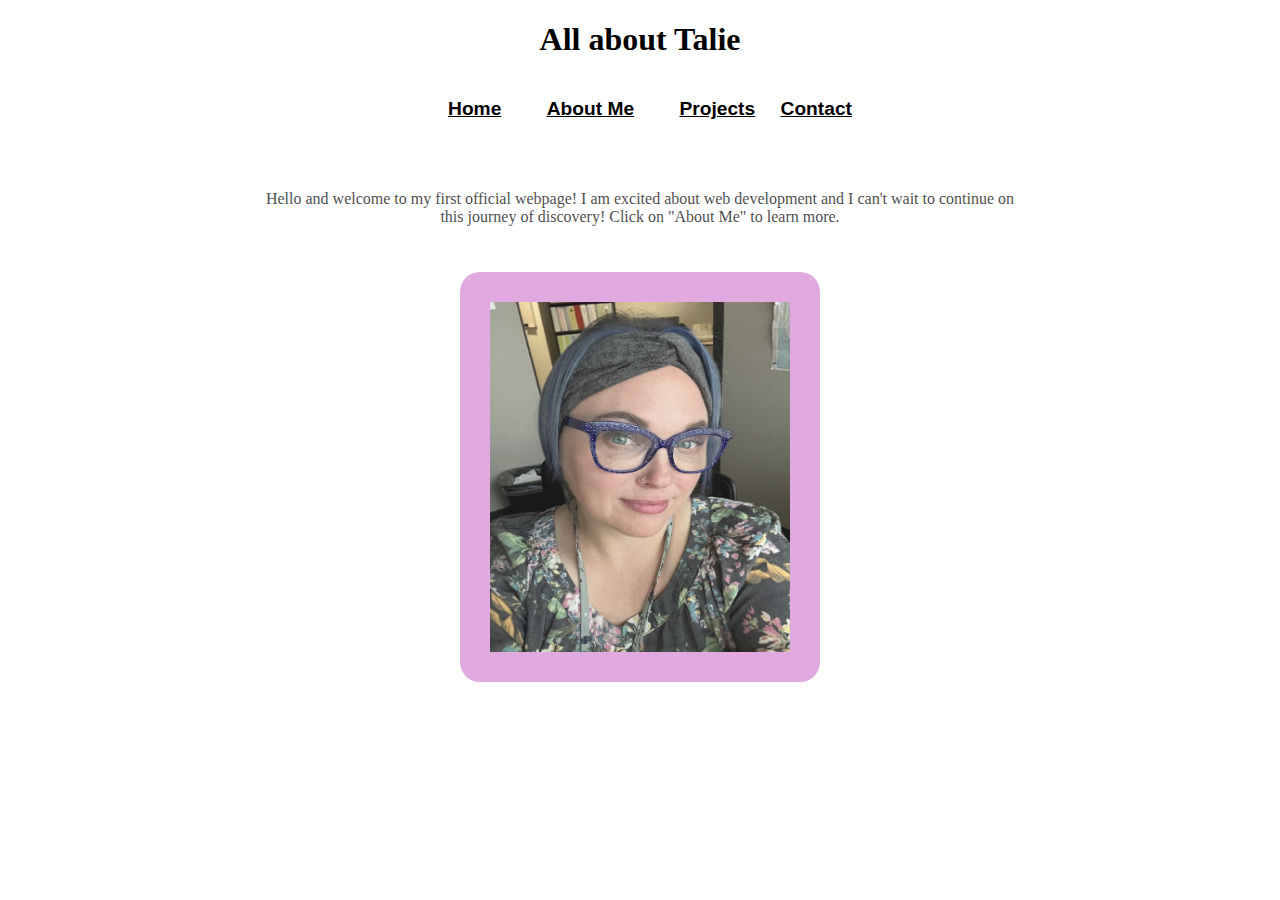
<file: index.html>
<!DOCTYPE html>
    <html lang="en">
    
    <head>
      
        <link rel="stylesheet" href="styles.css">
    </head>
    <title>All about Talie</title>
    <body>
        <h1 style="text-align: center; color: black;">All about Talie</h1>
        <br>
        <nav class="navbar navbar-expand-lg bg-body-tertiary">
            <div class="container-fluid">
              <a class="navbar-brand" href="#"></a>
              <div class="collapse navbar-collapse" id="navbarNavAltMarkup">
                <div class="navbar-nav">
                  <a class="nav-link active" aria-current="page" href="#" style="padding: 20px;">Home</a>
                  <a class="nav-link" href="about.html" style="padding: 20px;">About Me</a>
                  <a class="nav-link" href="projects.html" style="padding: 20px;">Projects</a>
                  <a class="nav-link" href="contact.html" style="pad: 20px;">Contact</a>
                </div>
              </div>
            </div>
        </nav>
        <br>
        
        <br>
        <br>
        <div class="Bio">
          <p style="text-align: center;">Hello and welcome to my first official webpage! I am excited about web development and I can't wait to continue on
            <br>this journey of discovery! Click on "About Me" to learn more.</p>
            <div class="image1">
                <img src="talieb23.jpeg">
            </div>
        </div>

    </body>

    </html>
</file>
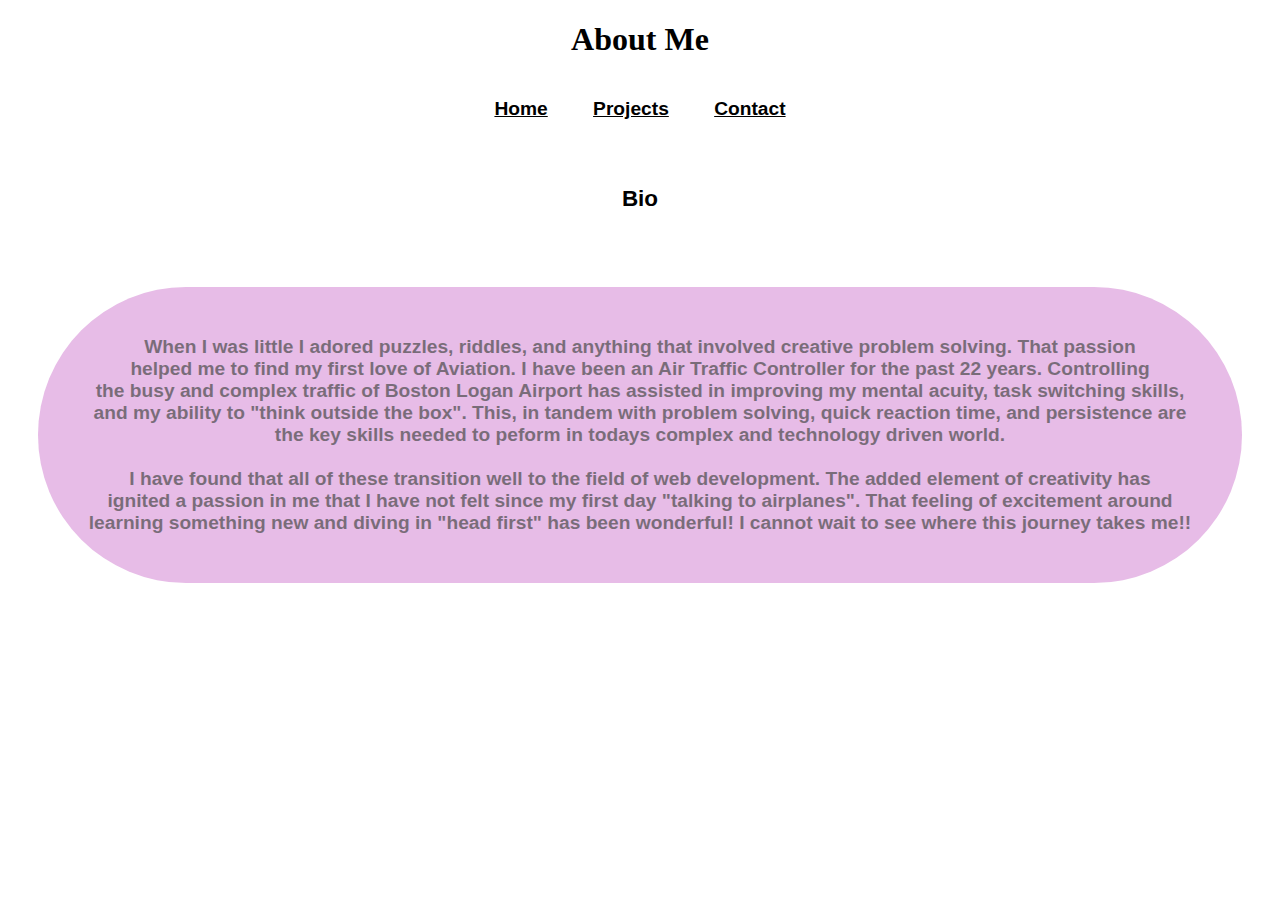
<file: about.html>
<!DOCTYPE html>
<html>
    <head>
        <link rel="stylesheet" href="styles.css">

    </head>
    <title>About Me</title>
    <body>
        <h1 style="color: black; text-align: center; font-weight: bold;">About Me</h1>
        <br>
        <nav class="navbar navbar-expand-lg bg-body-tertiary">
            <div class="container-fluid">
              <a class="navbar-brand" href="#"></a>
              <div class="collapse navbar-collapse" id="navbarNavAltMarkup">
                <div class="navbar-nav">
                  <a class="nav-link active" aria-current="page" href="index.html" style="padding: 20px;">Home</a>
                  <a class="nav-link active" aria-current="page" href="projects.html" style="padding: 20px;">Projects</a>
                  <a class="nav-link active" aria-current="page" href="contact.html" style="padding: 20px;">Contact</a>
                        <br>
                        <br>
                        <br>
                  <h3 style="color: black; justify-content: center; font-weight: bold;">Bio</h3>
                        <br>
             <div class="bio">
                     <p>When I was little I adored puzzles, riddles, and anything that involved creative problem solving. That passion 
                        <br>helped me to find my first love of Aviation. I have been an Air Traffic Controller for the past 22 years. Controlling
                        <br>the busy and complex traffic of Boston Logan Airport has assisted in improving my mental acuity, task switching skills, 
                        <br>and my ability to "think outside the box". This, in tandem with problem solving, quick reaction time, and persistence are 
                        <br>the key skills needed to peform in todays complex and technology driven world.  
                        <br>
                        <br>I have found that all of these transition well to the field of web development. The added element of creativity has 
                        <br>ignited a passion in me that I have not felt since my first day "talking to airplanes". That feeling of excitement around 
                        <br>learning something new and diving in "head first" has been wonderful! I cannot wait to see where this journey takes me!!
                        <br>
                    </p>
             </div>



    </body>














</html>
</file>
<file: styles.css>
.navbar-nav {
    font-size: larger;
    font-family:Arial, Helvetica, sans-serif;
    font-weight: bold;
    text-align: center;
}

body {
    background-image: url('https://www.creativefabrica.com/wp-content/uploads/2021/10/29/Abstract-Watercolor-Background-Design-Graphics-19383755-1.jpg');
    background-size: auto;
}  

a {
    color: black;
}

h1 {
    text-align: center;
    color: black;
    font-weight: bold;
}

p {
    text-align: center;
    flex: content;
    opacity: 0.7;
}

.bio {
    padding: 30px;
    margin: 30px;
    border: 20px;
    justify-content: center;
    opacity: 0.7;
    background-color: plum;
    border-radius: 150px 150px 150px 150px;
}

img {
    margin: 30px;
    width: 300px;
    height: 350px;
    background-color: plum;
    opacity: 0.9;
    padding: 30px;
    border: 20px;
    border-radius: 20px 20px 20px 20px;
}

.image1 {
    display: flex;
    justify-content: center;
}

.thanks {
    padding: 30px;
    margin: 30px;
    border: 20px;
    justify-content: center;
    opacity: 0.7;
    background-color: plum;
    border-radius: 50px 50px 50px 50px;
}
</file>
